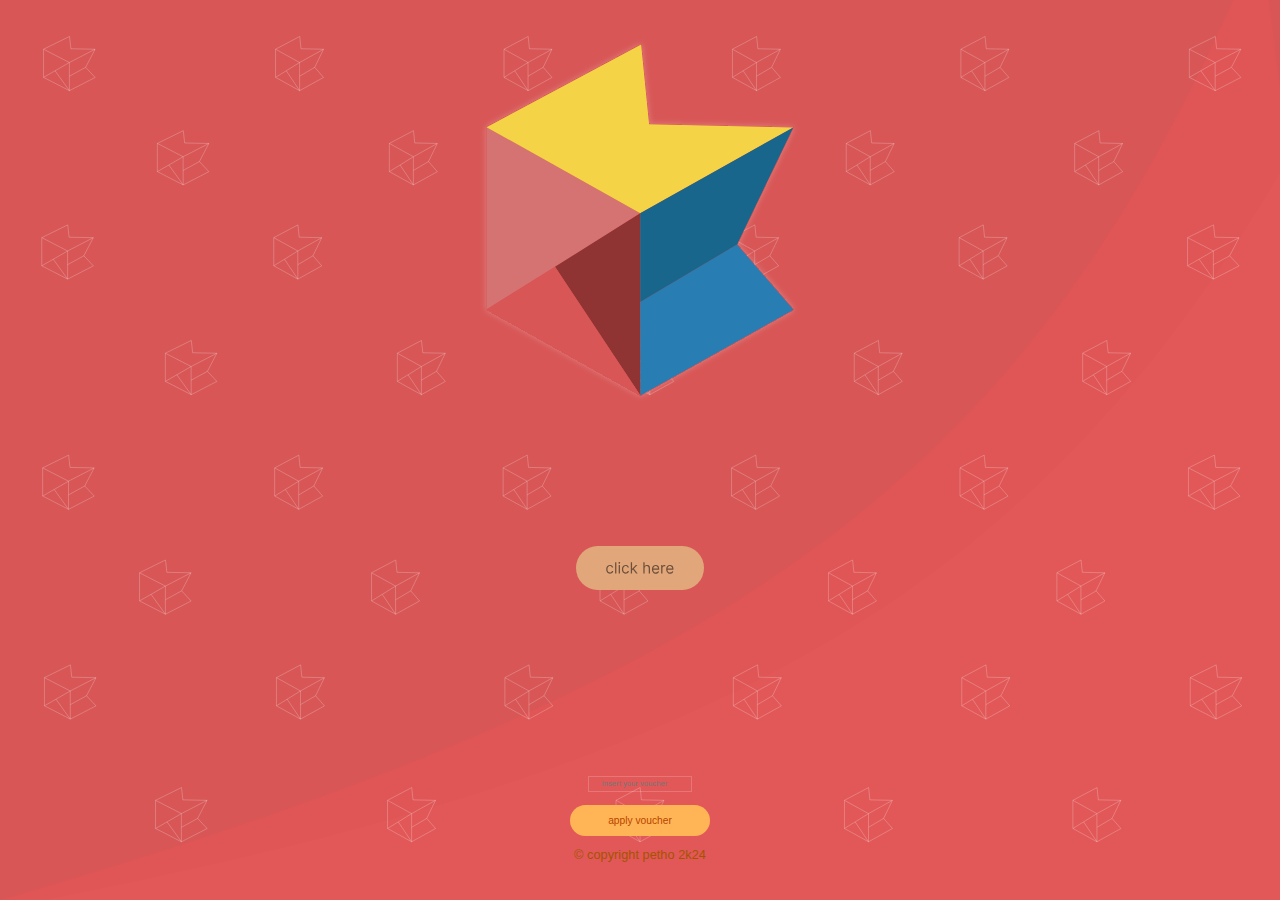
<file: project/index.html>
<!DOCTYPE html>
<html lang="en">
<head>
    <meta charset="UTF-8">
    <meta name="viewport" content="width=device-width, initial-scale=1.0">
    <title>Event</title>
    <link rel="stylesheet" href="asset/css/style.css">
</head>
<body>
<div class="atas">
    <img class="tengah" src="asset/img/logo.svg" alt="">

</div>

<div class="button-container">
    <button onclick="window.location.href='https://app.midtrans.com/payment-links/1732240415448'"><img src="asset/img/button.svg" alt=""></button>
    <!-- <button onclick="window.location.href='https://nurjayakusuma.github.io/project/success/success.html'"><img src="asset/img/button.svg" alt=""></button> -->
</div>

<div class="bawah">
    <!-- voucher form -->
    <div class="voucher-container">
        <div>
            <input type="text" id="voucher" placeholder="Insert your voucher">
        </div>
        <div>
            <button class="voucherBtn">apply voucher</button>
        </div>
        <div>
            <p> &#169; copyright petho 2k24</p>
        </div>
    </div>
</div>


<script src="asset/js/script.js"></script>
</body>
</html>
</file>
<file: project/asset/css/style.css>
/* http://meyerweb.com/eric/tools/css/reset/ 
   v2.0 | 20110126
   License: none (public domain)
*/

html, body, div, span, applet, object, iframe,
h1, h2, h3, h4, h5, h6, p, blockquote, pre,
a, abbr, acronym, address, big, cite, code,
del, dfn, em, img, ins, kbd, q, s, samp,
small, strike, strong, sub, sup, tt, var,
b, u, i, center,
dl, dt, dd, ol, ul, li,
fieldset, form, label, legend,
table, caption, tbody, tfoot, thead, tr, th, td,
article, aside, canvas, details, embed, 
figure, figcaption, footer, header, hgroup, 
menu, nav, output, ruby, section, summary,
time, mark, audio, video {
	margin: 0;
	padding: 0;
	border: 0;
	font-size: 100%;
	font: inherit;
	vertical-align: baseline;
}
/* HTML5 display-role reset for older browsers */
article, aside, details, figcaption, figure, 
footer, header, hgroup, menu, nav, section {
	display: block;
}
body {
	line-height: 1;
}
ol, ul {
	list-style: none;
}
blockquote, q {
	quotes: none;
}
blockquote:before, blockquote:after,
q:before, q:after {
	content: '';
	content: none;
}
table {
	border-collapse: collapse;
	border-spacing: 0;
}

a, button {
    text-decoration: none;
    border: 0;
}

/* content */

html, body {
    width: 100%;
    height: 100%;
    display: flex;
    flex-direction: column;
    justify-content: space-between;
    background-image: url('../img/background.svg');
    background-size: cover;
    background-repeat: no-repeat;
    overflow: hidden;
    font-family: Arial, Helvetica, sans-serif;
}

p {
    color: rgb(165, 83, 0);
    font-size: 1vw;
    font-weight: 100;
}

/* atas container */
.atas {
    display: flex;
    justify-content: center;
    align-items: flex-start;
}

.tengah {
    width: 25vw;
    margin-top: 3vw;
}


/* button container */
.button-container {
    display: flex;
    justify-content: center;
}

button {
    width: 11vw;
    background: none;
}

.voucherBtn {
    display: inline-block;
    font-size: .8vw;
    background-color: rgb(255, 181, 85);
    padding: .8vw;
    border-radius: 3vw;
    color: rgb(185, 68, 0);
}

button img {
    width: 100%;
}
/* voucher container */
.voucher-container {
    display: flex;
    flex-direction: column;
    justify-content: space-between;
    gap: 1vw;
}

.voucher-container div {
    width: 100%;
    display: flex;
    justify-content: center;
}

input {
    width: 6vw;
    margin-top: 3vw;
    border: 0.1vw solid rgba(255, 255, 255, 0.188);
    padding: .2vw 1vw;
    font-size: .6vw;
    background-color: rgba(52, 52, 43, 0);
    color: rgb(255, 255, 255);
    outline: 0.2vw rgb(255, 255, 255);
}
/* bawah container */
.bawah {
    display: flex;
    justify-content: center;
    align-items: flex-end;
}

.bawah p {
    margin-bottom: 3vw;
}
</file>
